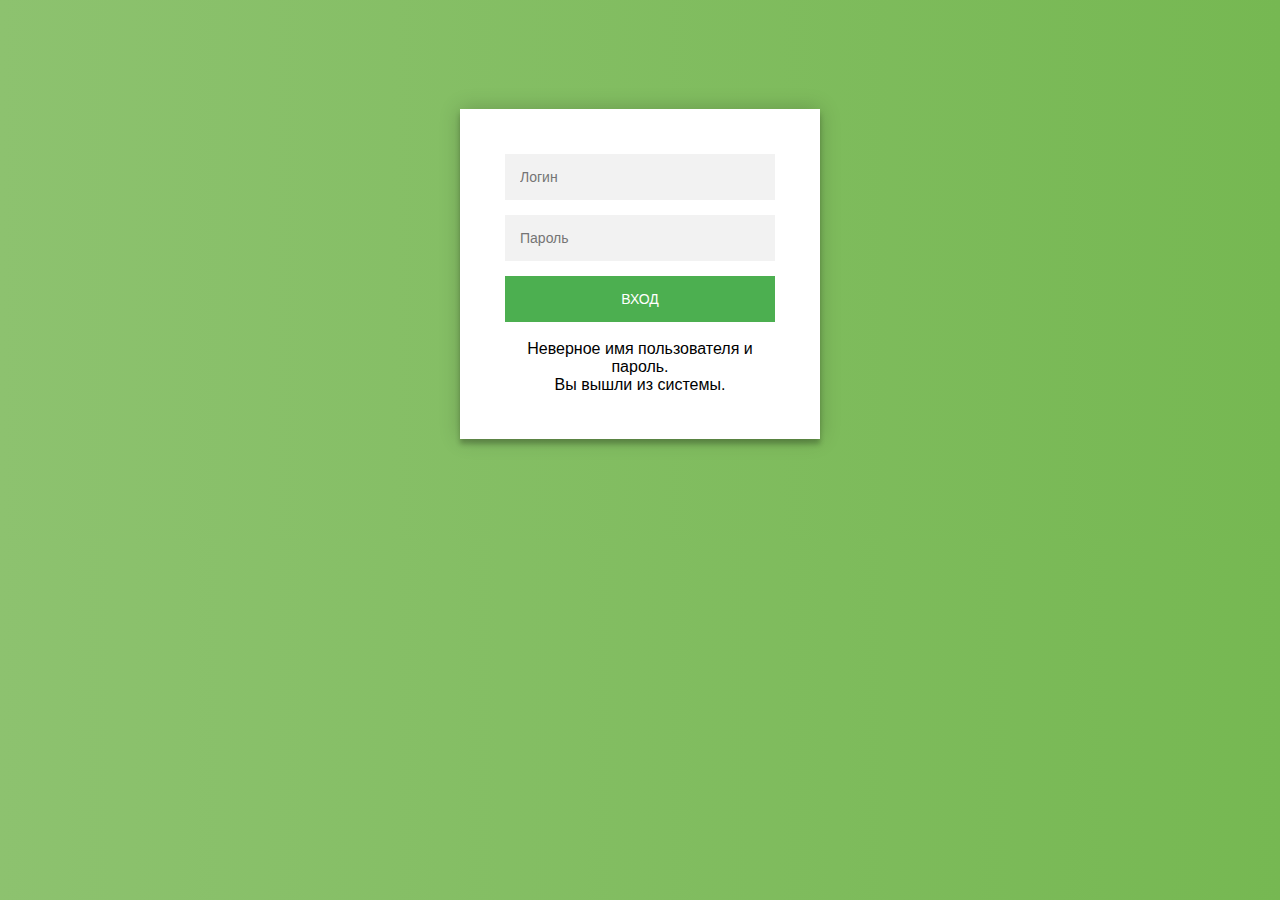
<file: src/main/resources/templates/login.html>
<!DOCTYPE html>
<html xmlns="http://www.w3.org/1999/xhtml" xmlns:th="https://www.thymeleaf.org"
      xmlns:sec="https://www.thymeleaf.org/thymeleaf-extras-springsecurity3">
<head>
    <title>Spring Security Example </title>
    <style>
        .login-page {
          width: 360px;
          padding: 8% 0 0;
          margin: auto;
        }
        .form {
          position: relative;
          z-index: 1;
          background: #FFFFFF;
          max-width: 360px;
          margin: 0 auto 100px;
          padding: 45px;
          text-align: center;
          box-shadow: 0 0 20px 0 rgba(0, 0, 0, 0.2), 0 5px 5px 0 rgba(0, 0, 0, 0.24);
        }
        .form input {
          font-family: "Roboto", sans-serif;
          outline: 0;
          background: #f2f2f2;
          width: 100%;
          border: 0;
          margin: 0 0 15px;
          padding: 15px;
          box-sizing: border-box;
          font-size: 14px;
        }
        .form button {
          font-family: "Roboto", sans-serif;
          text-transform: uppercase;
          outline: 0;
          background: #4CAF50;
          width: 100%;
          border: 0;
          padding: 15px;
          color: #FFFFFF;
          font-size: 14px;
          -webkit-transition: all 0.3 ease;
          transition: all 0.3 ease;
          cursor: pointer;
        }
        .form button:hover,.form button:active,.form button:focus {
          background: #43A047;
        }
        .form .message {
          margin: 15px 0 0;
          color: #b3b3b3;
          font-size: 12px;
        }
        .form .message a {
          color: #4CAF50;
          text-decoration: none;
        }
        .form .register-form {
          display: none;
        }
        .container {
          position: relative;
          z-index: 1;
          max-width: 300px;
          margin: 0 auto;
        }
        .container:before, .container:after {
          content: "";
          display: block;
          clear: both;
        }
        .container .info {
          margin: 50px auto;
          text-align: center;
        }
        .container .info h1 {
          margin: 0 0 15px;
          padding: 0;
          font-size: 36px;
          font-weight: 300;
          color: #1a1a1a;
        }
        .container .info span {
          color: #4d4d4d;
          font-size: 12px;
        }
        .container .info span a {
          color: #000000;
          text-decoration: none;
        }
        .container .info span .fa {
          color: #EF3B3A;
        }
        body {
          background: #76b852; /* fallback for old browsers */
          background: -webkit-linear-gradient(right, #76b852, #8DC26F);
          background: -moz-linear-gradient(right, #76b852, #8DC26F);
          background: -o-linear-gradient(right, #76b852, #8DC26F);
          background: linear-gradient(to left, #76b852, #8DC26F);
          font-family: "Roboto", sans-serif;
          -webkit-font-smoothing: antialiased;
          -moz-osx-font-smoothing: grayscale;
        }
    </style>
</head>
<body>
<div class="login-page">
    <div class="form">
        <form class="login-form" th:action="@{/login}" method="post">
            <input type="text" placeholder="Логин" name="username"/>
            <input type="password" placeholder="Пароль" name="password"/>
            <button>Вход</button>
        </form>
        <br />
        <div th:if="${param.error}">
            Неверное имя пользователя и пароль.
        </div>
        <div th:if="${param.logout}">
            Вы вышли из системы.
        </div>
    </div>
</div>

<!--<form >-->
<!--    <div><label> User Name : <input type="text" /> </label></div>-->
<!--    <div><label> Password: <input type="password"  </label></div>-->
<!--    <div><input type="submit" value="Sign In"/></div>-->
<!--</form>-->
</body>
</html>
</file>
